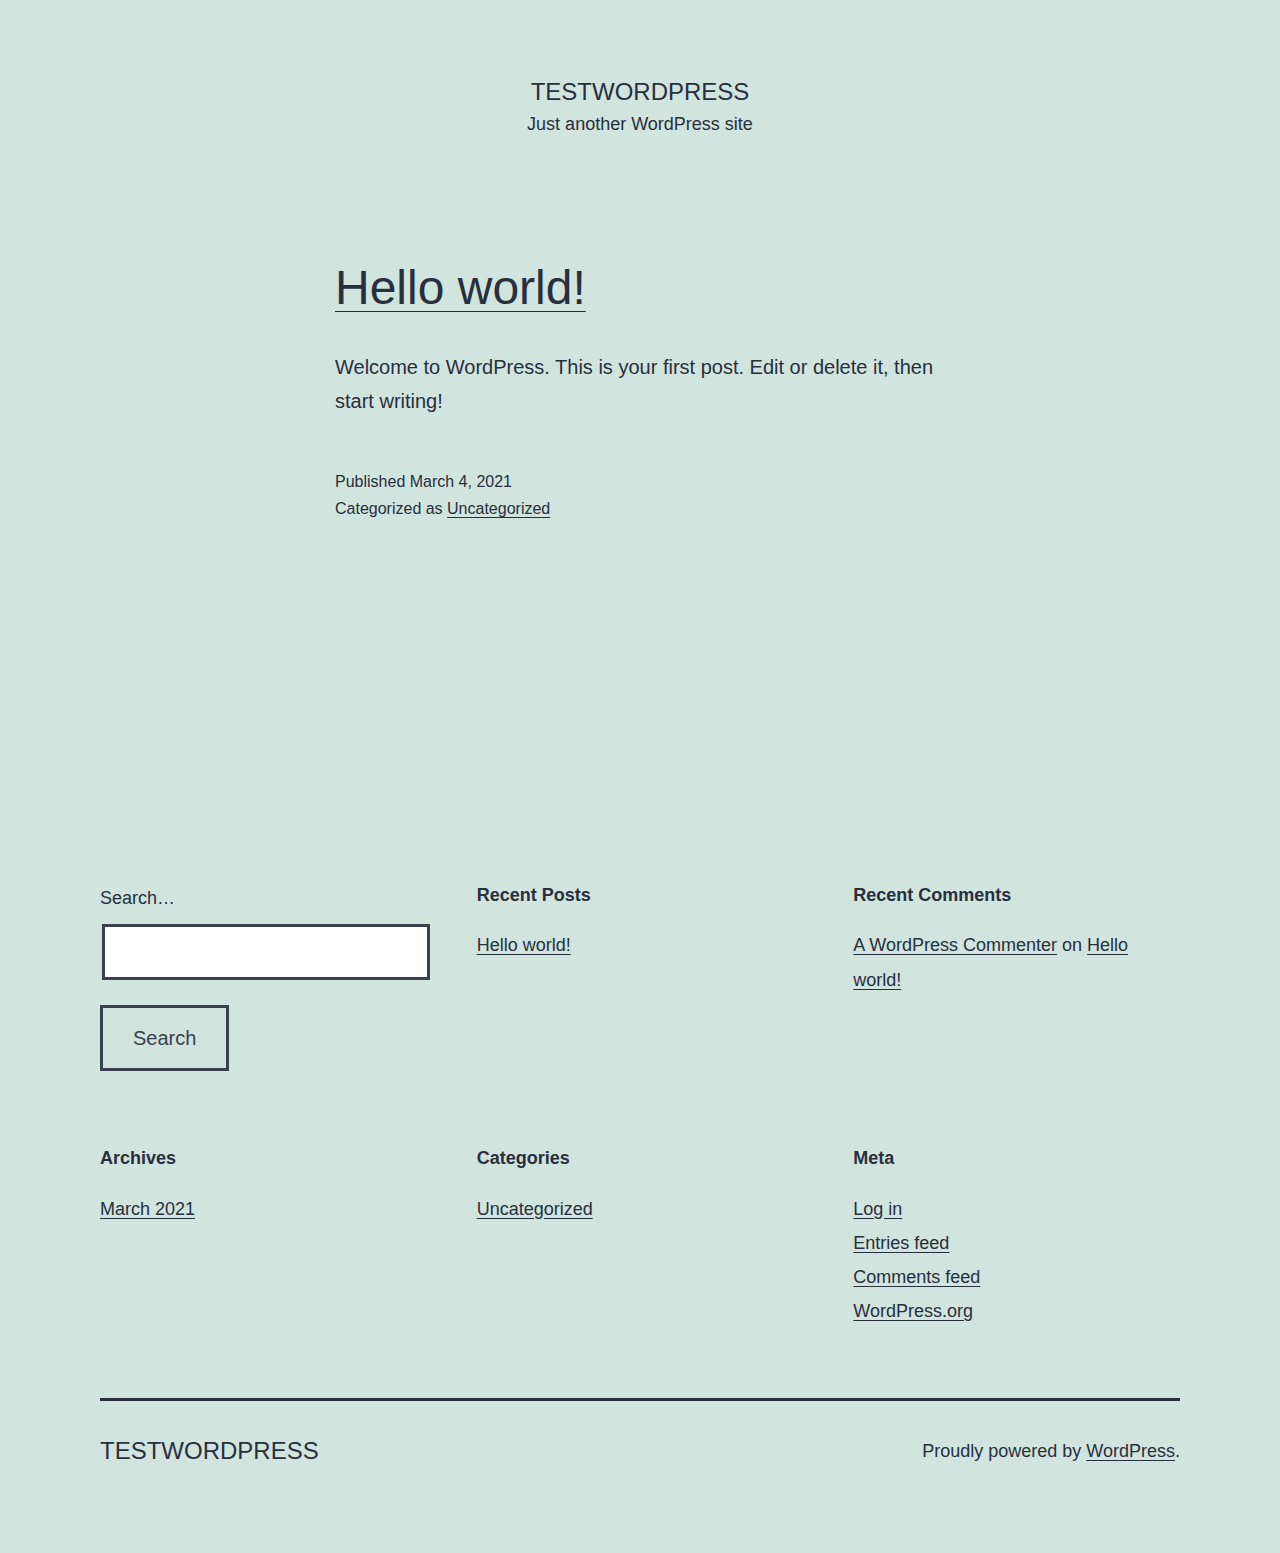
<file: index.html>
<!DOCTYPE html>
<html lang="en-US">
<head>
	<meta charset="UTF-8">
	<meta name="viewport" content="width=device-width, initial-scale=1">
	<title>testwordpress &#8211; Just another WordPress site</title>
<link rel="dns-prefetch" href="//s.w.org">
<link rel="alternate" type="application/rss+xml" title="testwordpress &raquo; Feed" href="https://suman-ss25.github.io/testwordpress/feed/">
<link rel="alternate" type="application/rss+xml" title="testwordpress &raquo; Comments Feed" href="https://suman-ss25.github.io/testwordpress/comments/feed/">
		<script>
			window._wpemojiSettings = {"baseUrl":"https:\/\/s.w.org\/images\/core\/emoji\/13.0.1\/72x72\/","ext":".png","svgUrl":"https:\/\/s.w.org\/images\/core\/emoji\/13.0.1\/svg\/","svgExt":".svg","source":{"concatemoji":"https:\/\/suman-ss25.github.io\/testwordpress\/wp-includes\/js\/wp-emoji-release.min.js?ver=5.6.1"}};
			!function(e,a,t){var n,r,o,i=a.createElement("canvas"),p=i.getContext&&i.getContext("2d");function s(e,t){var a=String.fromCharCode;p.clearRect(0,0,i.width,i.height),p.fillText(a.apply(this,e),0,0);e=i.toDataURL();return p.clearRect(0,0,i.width,i.height),p.fillText(a.apply(this,t),0,0),e===i.toDataURL()}function c(e){var t=a.createElement("script");t.src=e,t.defer=t.type="text/javascript",a.getElementsByTagName("head")[0].appendChild(t)}for(o=Array("flag","emoji"),t.supports={everything:!0,everythingExceptFlag:!0},r=0;r<o.length;r++)t.supports[o[r]]=function(e){if(!p||!p.fillText)return!1;switch(p.textBaseline="top",p.font="600 32px Arial",e){case"flag":return s([127987,65039,8205,9895,65039],[127987,65039,8203,9895,65039])?!1:!s([55356,56826,55356,56819],[55356,56826,8203,55356,56819])&&!s([55356,57332,56128,56423,56128,56418,56128,56421,56128,56430,56128,56423,56128,56447],[55356,57332,8203,56128,56423,8203,56128,56418,8203,56128,56421,8203,56128,56430,8203,56128,56423,8203,56128,56447]);case"emoji":return!s([55357,56424,8205,55356,57212],[55357,56424,8203,55356,57212])}return!1}(o[r]),t.supports.everything=t.supports.everything&&t.supports[o[r]],"flag"!==o[r]&&(t.supports.everythingExceptFlag=t.supports.everythingExceptFlag&&t.supports[o[r]]);t.supports.everythingExceptFlag=t.supports.everythingExceptFlag&&!t.supports.flag,t.DOMReady=!1,t.readyCallback=function(){t.DOMReady=!0},t.supports.everything||(n=function(){t.readyCallback()},a.addEventListener?(a.addEventListener("DOMContentLoaded",n,!1),e.addEventListener("load",n,!1)):(e.attachEvent("onload",n),a.attachEvent("onreadystatechange",function(){"complete"===a.readyState&&t.readyCallback()})),(n=t.source||{}).concatemoji?c(n.concatemoji):n.wpemoji&&n.twemoji&&(c(n.twemoji),c(n.wpemoji)))}(window,document,window._wpemojiSettings);
		</script>
		<style>img.wp-smiley,
img.emoji {
	display: inline !important;
	border: none !important;
	box-shadow: none !important;
	height: 1em !important;
	width: 1em !important;
	margin: 0 .07em !important;
	vertical-align: -0.1em !important;
	background: none !important;
	padding: 0 !important;
}</style>
	<link rel="stylesheet" id="wp-block-library-css" href="https://suman-ss25.github.io/testwordpress/wp-includes/css/dist/block-library/style.min.css?ver=5.6.1" media="all">
<link rel="stylesheet" id="wp-block-library-theme-css" href="https://suman-ss25.github.io/testwordpress/wp-includes/css/dist/block-library/theme.min.css?ver=5.6.1" media="all">
<link rel="stylesheet" id="twenty-twenty-one-style-css" href="https://suman-ss25.github.io/testwordpress/wp-content/themes/twentytwentyone/style.css?ver=1.1" media="all">
<link rel="stylesheet" id="twenty-twenty-one-print-style-css" href="https://suman-ss25.github.io/testwordpress/wp-content/themes/twentytwentyone/assets/css/print.css?ver=1.1" media="print">
<link rel="https://api.w.org/" href="https://suman-ss25.github.io/testwordpress/wp-json/">
<link rel="EditURI" type="application/rsd+xml" title="RSD" href="https://suman-ss25.github.io/testwordpress/xmlrpc.php?rsd">
<link rel="wlwmanifest" type="application/wlwmanifest+xml" href="https://suman-ss25.github.io/testwordpress/wp-includes/wlwmanifest.xml"> 
<meta name="generator" content="WordPress 5.6.1">
<style>.recentcomments a{display:inline !important;padding:0 !important;margin:0 !important;}</style>
</head>

<body class="home blog wp-embed-responsive is-light-theme no-js hfeed">
<div id="page" class="site">
	<a class="skip-link screen-reader-text" href="#content">Skip to content</a>

	
<header id="masthead" class="site-header has-title-and-tagline" role="banner">

	

<div class="site-branding">

	
						<h1 class="site-title">testwordpress</h1>
			
			<p class="site-description">
			Just another WordPress site		</p>
	</div>
<!-- .site-branding -->
	

</header><!-- #masthead -->

	<div id="content" class="site-content">
		<div id="primary" class="content-area">
			<main id="main" class="site-main" role="main">

<article id="post-1" class="post-1 post type-post status-publish format-standard hentry category-uncategorized entry">

	
<header class="entry-header">
	<h2 class="entry-title default-max-width"><a href="https://suman-ss25.github.io/testwordpress/2021/03/04/hello-world/">Hello world!</a></h2></header><!-- .entry-header -->

	<div class="entry-content">
		<p>Welcome to WordPress. This is your first post. Edit or delete it, then start writing!</p>
	</div>
<!-- .entry-content -->

	<footer class="entry-footer default-max-width">
		<span class="posted-on">Published <time class="entry-date published updated" datetime="2021-03-04T09:03:55+00:00">March 4, 2021</time></span><div class="post-taxonomies"><span class="cat-links">Categorized as <a href="https://suman-ss25.github.io/testwordpress/category/uncategorized/" rel="category tag">Uncategorized</a> </span></div>	</footer><!-- .entry-footer -->
</article><!-- #post-${ID} -->
			</main><!-- #main -->
		</div>
<!-- #primary -->
	</div>
<!-- #content -->

	
	<aside class="widget-area">
		<section id="search-2" class="widget widget_search"><form role="search" method="get" class="search-form" action="https://suman-ss25.github.io/testwordpress/">
	<label for="search-form-1">Search&hellip;</label>
	<input type="search" id="search-form-1" class="search-field" value="" name="s">
	<input type="submit" class="search-submit" value="Search">
</form>
</section>
		<section id="recent-posts-2" class="widget widget_recent_entries">
		<h2 class="widget-title">Recent Posts</h2>
<nav role="navigation" aria-label="Recent Posts">
		<ul>
											<li>
					<a href="https://suman-ss25.github.io/testwordpress/2021/03/04/hello-world/">Hello world!</a>
									</li>
					</ul>

		</nav></section><section id="recent-comments-2" class="widget widget_recent_comments"><h2 class="widget-title">Recent Comments</h2>
<nav role="navigation" aria-label="Recent Comments"><ul id="recentcomments"><li class="recentcomments">
<span class="comment-author-link"><a href="https://wordpress.org/" rel="external nofollow ugc" class="url">A WordPress Commenter</a></span> on <a href="https://suman-ss25.github.io/testwordpress/2021/03/04/hello-world/#comment-1">Hello world!</a>
</li></ul></nav></section><section id="archives-2" class="widget widget_archive"><h2 class="widget-title">Archives</h2>
<nav role="navigation" aria-label="Archives">
			<ul>
					<li><a href="https://suman-ss25.github.io/testwordpress/2021/03/">March 2021</a></li>
			</ul>

			</nav></section><section id="categories-2" class="widget widget_categories"><h2 class="widget-title">Categories</h2>
<nav role="navigation" aria-label="Categories">
			<ul>
					<li class="cat-item cat-item-1">
<a href="https://suman-ss25.github.io/testwordpress/category/uncategorized/">Uncategorized</a>
</li>
			</ul>

			</nav></section><section id="meta-2" class="widget widget_meta"><h2 class="widget-title">Meta</h2>
<nav role="navigation" aria-label="Meta">
		<ul>
						<li><a href="https://suman-ss25.github.io/testwordpress/wp-login.php">Log in</a></li>
			<li><a href="https://suman-ss25.github.io/testwordpress/feed/">Entries feed</a></li>
			<li><a href="https://suman-ss25.github.io/testwordpress/comments/feed/">Comments feed</a></li>

			<li><a href="https://wordpress.org/">WordPress.org</a></li>
		</ul>

		</nav></section>	</aside><!-- .widget-area -->


	<footer id="colophon" class="site-footer" role="contentinfo">

				<div class="site-info">
			<div class="site-name">
																						testwordpress																		</div>
<!-- .site-name -->
			<div class="powered-by">
				Proudly powered by <a href="https://wordpress.org/">WordPress</a>.			</div>
<!-- .powered-by -->

		</div>
<!-- .site-info -->
	</footer><!-- #colophon -->

</div>
<!-- #page -->

<script>document.body.classList.remove("no-js");</script>	<script>
	if ( -1 !== navigator.userAgent.indexOf( 'MSIE' ) || -1 !== navigator.appVersion.indexOf( 'Trident/' ) ) {
		document.body.classList.add( 'is-IE' );
	}
	</script>
	<script id="twenty-twenty-one-ie11-polyfills-js-after">
( Element.prototype.matches && Element.prototype.closest && window.NodeList && NodeList.prototype.forEach ) || document.write( '<script src="https://suman-ss25.github.io/testwordpress/wp-content/themes/twentytwentyone/assets/js/polyfills.js?ver=1.1"><\/scr' + 'ipt>' );
</script>
<script src="https://suman-ss25.github.io/testwordpress/wp-content/themes/twentytwentyone/assets/js/responsive-embeds.js?ver=1.1" id="twenty-twenty-one-responsive-embeds-script-js"></script>
<script src="https://suman-ss25.github.io/testwordpress/wp-includes/js/wp-embed.min.js?ver=5.6.1" id="wp-embed-js"></script>
	<script>
	/(trident|msie)/i.test(navigator.userAgent)&&document.getElementById&&window.addEventListener&&window.addEventListener("hashchange",(function(){var t,e=location.hash.substring(1);/^[A-z0-9_-]+$/.test(e)&&(t=document.getElementById(e))&&(/^(?:a|select|input|button|textarea)$/i.test(t.tagName)||(t.tabIndex=-1),t.focus())}),!1);
	</script>
	
</body>
</html>
</file>
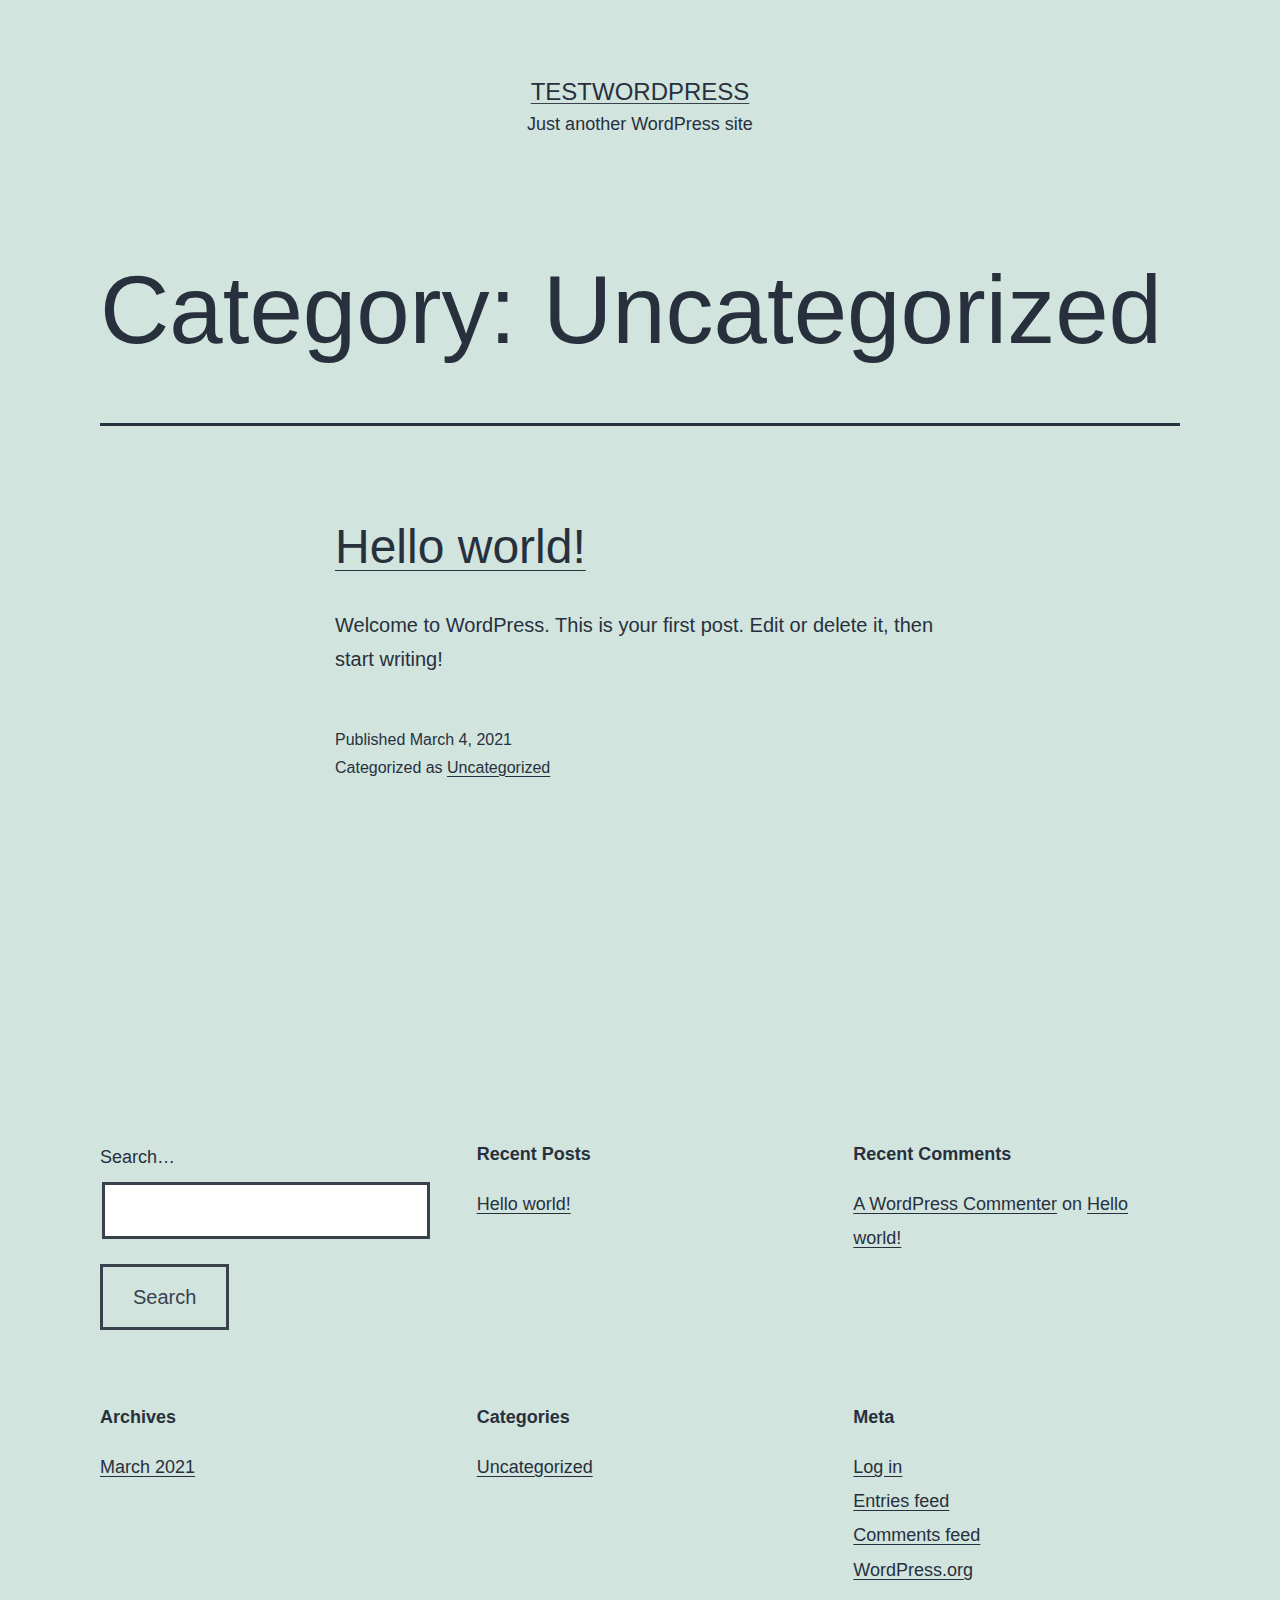
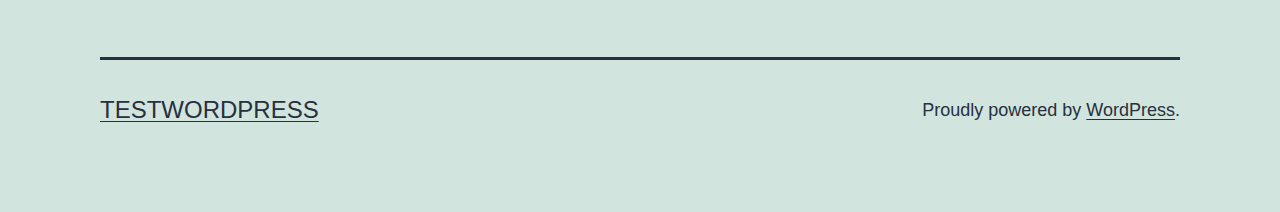
<file: category/uncategorized/index.html>
<!DOCTYPE html>
<html lang="en-US">
<head>
	<meta charset="UTF-8">
	<meta name="viewport" content="width=device-width, initial-scale=1">
	<title>Uncategorized &#8211; testwordpress</title>
<link rel="dns-prefetch" href="//s.w.org">
<link rel="alternate" type="application/rss+xml" title="testwordpress &raquo; Feed" href="https://suman-ss25.github.io/testwordpress/feed/">
<link rel="alternate" type="application/rss+xml" title="testwordpress &raquo; Comments Feed" href="https://suman-ss25.github.io/testwordpress/comments/feed/">
<link rel="alternate" type="application/rss+xml" title="testwordpress &raquo; Uncategorized Category Feed" href="https://suman-ss25.github.io/testwordpress/category/uncategorized/feed/">
		<script>
			window._wpemojiSettings = {"baseUrl":"https:\/\/s.w.org\/images\/core\/emoji\/13.0.1\/72x72\/","ext":".png","svgUrl":"https:\/\/s.w.org\/images\/core\/emoji\/13.0.1\/svg\/","svgExt":".svg","source":{"concatemoji":"https:\/\/suman-ss25.github.io\/testwordpress\/wp-includes\/js\/wp-emoji-release.min.js?ver=5.6.1"}};
			!function(e,a,t){var n,r,o,i=a.createElement("canvas"),p=i.getContext&&i.getContext("2d");function s(e,t){var a=String.fromCharCode;p.clearRect(0,0,i.width,i.height),p.fillText(a.apply(this,e),0,0);e=i.toDataURL();return p.clearRect(0,0,i.width,i.height),p.fillText(a.apply(this,t),0,0),e===i.toDataURL()}function c(e){var t=a.createElement("script");t.src=e,t.defer=t.type="text/javascript",a.getElementsByTagName("head")[0].appendChild(t)}for(o=Array("flag","emoji"),t.supports={everything:!0,everythingExceptFlag:!0},r=0;r<o.length;r++)t.supports[o[r]]=function(e){if(!p||!p.fillText)return!1;switch(p.textBaseline="top",p.font="600 32px Arial",e){case"flag":return s([127987,65039,8205,9895,65039],[127987,65039,8203,9895,65039])?!1:!s([55356,56826,55356,56819],[55356,56826,8203,55356,56819])&&!s([55356,57332,56128,56423,56128,56418,56128,56421,56128,56430,56128,56423,56128,56447],[55356,57332,8203,56128,56423,8203,56128,56418,8203,56128,56421,8203,56128,56430,8203,56128,56423,8203,56128,56447]);case"emoji":return!s([55357,56424,8205,55356,57212],[55357,56424,8203,55356,57212])}return!1}(o[r]),t.supports.everything=t.supports.everything&&t.supports[o[r]],"flag"!==o[r]&&(t.supports.everythingExceptFlag=t.supports.everythingExceptFlag&&t.supports[o[r]]);t.supports.everythingExceptFlag=t.supports.everythingExceptFlag&&!t.supports.flag,t.DOMReady=!1,t.readyCallback=function(){t.DOMReady=!0},t.supports.everything||(n=function(){t.readyCallback()},a.addEventListener?(a.addEventListener("DOMContentLoaded",n,!1),e.addEventListener("load",n,!1)):(e.attachEvent("onload",n),a.attachEvent("onreadystatechange",function(){"complete"===a.readyState&&t.readyCallback()})),(n=t.source||{}).concatemoji?c(n.concatemoji):n.wpemoji&&n.twemoji&&(c(n.twemoji),c(n.wpemoji)))}(window,document,window._wpemojiSettings);
		</script>
		<style>img.wp-smiley,
img.emoji {
	display: inline !important;
	border: none !important;
	box-shadow: none !important;
	height: 1em !important;
	width: 1em !important;
	margin: 0 .07em !important;
	vertical-align: -0.1em !important;
	background: none !important;
	padding: 0 !important;
}</style>
	<link rel="stylesheet" id="wp-block-library-css" href="https://suman-ss25.github.io/testwordpress/wp-includes/css/dist/block-library/style.min.css?ver=5.6.1" media="all">
<link rel="stylesheet" id="wp-block-library-theme-css" href="https://suman-ss25.github.io/testwordpress/wp-includes/css/dist/block-library/theme.min.css?ver=5.6.1" media="all">
<link rel="stylesheet" id="twenty-twenty-one-style-css" href="https://suman-ss25.github.io/testwordpress/wp-content/themes/twentytwentyone/style.css?ver=1.1" media="all">
<link rel="stylesheet" id="twenty-twenty-one-print-style-css" href="https://suman-ss25.github.io/testwordpress/wp-content/themes/twentytwentyone/assets/css/print.css?ver=1.1" media="print">
<link rel="https://api.w.org/" href="https://suman-ss25.github.io/testwordpress/wp-json/">
<link rel="alternate" type="application/json" href="https://suman-ss25.github.io/testwordpress/wp-json/wp/v2/categories/1">
<link rel="EditURI" type="application/rsd+xml" title="RSD" href="https://suman-ss25.github.io/testwordpress/xmlrpc.php?rsd">
<link rel="wlwmanifest" type="application/wlwmanifest+xml" href="https://suman-ss25.github.io/testwordpress/wp-includes/wlwmanifest.xml"> 
<meta name="generator" content="WordPress 5.6.1">
<style>.recentcomments a{display:inline !important;padding:0 !important;margin:0 !important;}</style>
</head>

<body class="archive category category-uncategorized category-1 wp-embed-responsive is-light-theme no-js hfeed">
<div id="page" class="site">
	<a class="skip-link screen-reader-text" href="#content">Skip to content</a>

	
<header id="masthead" class="site-header has-title-and-tagline" role="banner">

	

<div class="site-branding">

	
						<p class="site-title"><a href="https://suman-ss25.github.io/testwordpress/">testwordpress</a></p>
			
			<p class="site-description">
			Just another WordPress site		</p>
	</div>
<!-- .site-branding -->
	

</header><!-- #masthead -->

	<div id="content" class="site-content">
		<div id="primary" class="content-area">
			<main id="main" class="site-main" role="main">


	<header class="page-header alignwide">
		<h1 class="page-title">Category: <span>Uncategorized</span>
</h1>			</header><!-- .page-header -->

					
<article id="post-1" class="post-1 post type-post status-publish format-standard hentry category-uncategorized entry">

	
<header class="entry-header">
	<h2 class="entry-title default-max-width"><a href="https://suman-ss25.github.io/testwordpress/2021/03/04/hello-world/">Hello world!</a></h2></header><!-- .entry-header -->

	<div class="entry-content">
		<p>Welcome to WordPress. This is your first post. Edit or delete it, then start writing!</p>
	</div>
<!-- .entry-content -->

	<footer class="entry-footer default-max-width">
		<span class="posted-on">Published <time class="entry-date published updated" datetime="2021-03-04T09:03:55+00:00">March 4, 2021</time></span><div class="post-taxonomies"><span class="cat-links">Categorized as <a href="https://suman-ss25.github.io/testwordpress/category/uncategorized/" rel="category tag">Uncategorized</a> </span></div>	</footer><!-- .entry-footer -->
</article><!-- #post-${ID} -->
	
	

			</main><!-- #main -->
		</div>
<!-- #primary -->
	</div>
<!-- #content -->

	
	<aside class="widget-area">
		<section id="search-2" class="widget widget_search"><form role="search" method="get" class="search-form" action="https://suman-ss25.github.io/testwordpress/">
	<label for="search-form-1">Search&hellip;</label>
	<input type="search" id="search-form-1" class="search-field" value="" name="s">
	<input type="submit" class="search-submit" value="Search">
</form>
</section>
		<section id="recent-posts-2" class="widget widget_recent_entries">
		<h2 class="widget-title">Recent Posts</h2>
<nav role="navigation" aria-label="Recent Posts">
		<ul>
											<li>
					<a href="https://suman-ss25.github.io/testwordpress/2021/03/04/hello-world/" aria-current="page">Hello world!</a>
									</li>
					</ul>

		</nav></section><section id="recent-comments-2" class="widget widget_recent_comments"><h2 class="widget-title">Recent Comments</h2>
<nav role="navigation" aria-label="Recent Comments"><ul id="recentcomments"><li class="recentcomments">
<span class="comment-author-link"><a href="https://wordpress.org/" rel="external nofollow ugc" class="url">A WordPress Commenter</a></span> on <a href="https://suman-ss25.github.io/testwordpress/2021/03/04/hello-world/#comment-1">Hello world!</a>
</li></ul></nav></section><section id="archives-2" class="widget widget_archive"><h2 class="widget-title">Archives</h2>
<nav role="navigation" aria-label="Archives">
			<ul>
					<li><a href="https://suman-ss25.github.io/testwordpress/2021/03/">March 2021</a></li>
			</ul>

			</nav></section><section id="categories-2" class="widget widget_categories"><h2 class="widget-title">Categories</h2>
<nav role="navigation" aria-label="Categories">
			<ul>
					<li class="cat-item cat-item-1 current-cat">
<a aria-current="page" href="https://suman-ss25.github.io/testwordpress/category/uncategorized/">Uncategorized</a>
</li>
			</ul>

			</nav></section><section id="meta-2" class="widget widget_meta"><h2 class="widget-title">Meta</h2>
<nav role="navigation" aria-label="Meta">
		<ul>
						<li><a href="https://suman-ss25.github.io/testwordpress/wp-login.php">Log in</a></li>
			<li><a href="https://suman-ss25.github.io/testwordpress/feed/">Entries feed</a></li>
			<li><a href="https://suman-ss25.github.io/testwordpress/comments/feed/">Comments feed</a></li>

			<li><a href="https://wordpress.org/">WordPress.org</a></li>
		</ul>

		</nav></section>	</aside><!-- .widget-area -->


	<footer id="colophon" class="site-footer" role="contentinfo">

				<div class="site-info">
			<div class="site-name">
																						<a href="https://suman-ss25.github.io/testwordpress/">testwordpress</a>
																		</div>
<!-- .site-name -->
			<div class="powered-by">
				Proudly powered by <a href="https://wordpress.org/">WordPress</a>.			</div>
<!-- .powered-by -->

		</div>
<!-- .site-info -->
	</footer><!-- #colophon -->

</div>
<!-- #page -->

<script>document.body.classList.remove("no-js");</script>	<script>
	if ( -1 !== navigator.userAgent.indexOf( 'MSIE' ) || -1 !== navigator.appVersion.indexOf( 'Trident/' ) ) {
		document.body.classList.add( 'is-IE' );
	}
	</script>
	<script id="twenty-twenty-one-ie11-polyfills-js-after">
( Element.prototype.matches && Element.prototype.closest && window.NodeList && NodeList.prototype.forEach ) || document.write( '<script src="https://suman-ss25.github.io/testwordpress/wp-content/themes/twentytwentyone/assets/js/polyfills.js?ver=1.1"><\/scr' + 'ipt>' );
</script>
<script src="https://suman-ss25.github.io/testwordpress/wp-content/themes/twentytwentyone/assets/js/responsive-embeds.js?ver=1.1" id="twenty-twenty-one-responsive-embeds-script-js"></script>
<script src="https://suman-ss25.github.io/testwordpress/wp-includes/js/wp-embed.min.js?ver=5.6.1" id="wp-embed-js"></script>
	<script>
	/(trident|msie)/i.test(navigator.userAgent)&&document.getElementById&&window.addEventListener&&window.addEventListener("hashchange",(function(){var t,e=location.hash.substring(1);/^[A-z0-9_-]+$/.test(e)&&(t=document.getElementById(e))&&(/^(?:a|select|input|button|textarea)$/i.test(t.tagName)||(t.tabIndex=-1),t.focus())}),!1);
	</script>
	
</body>
</html>
</file>
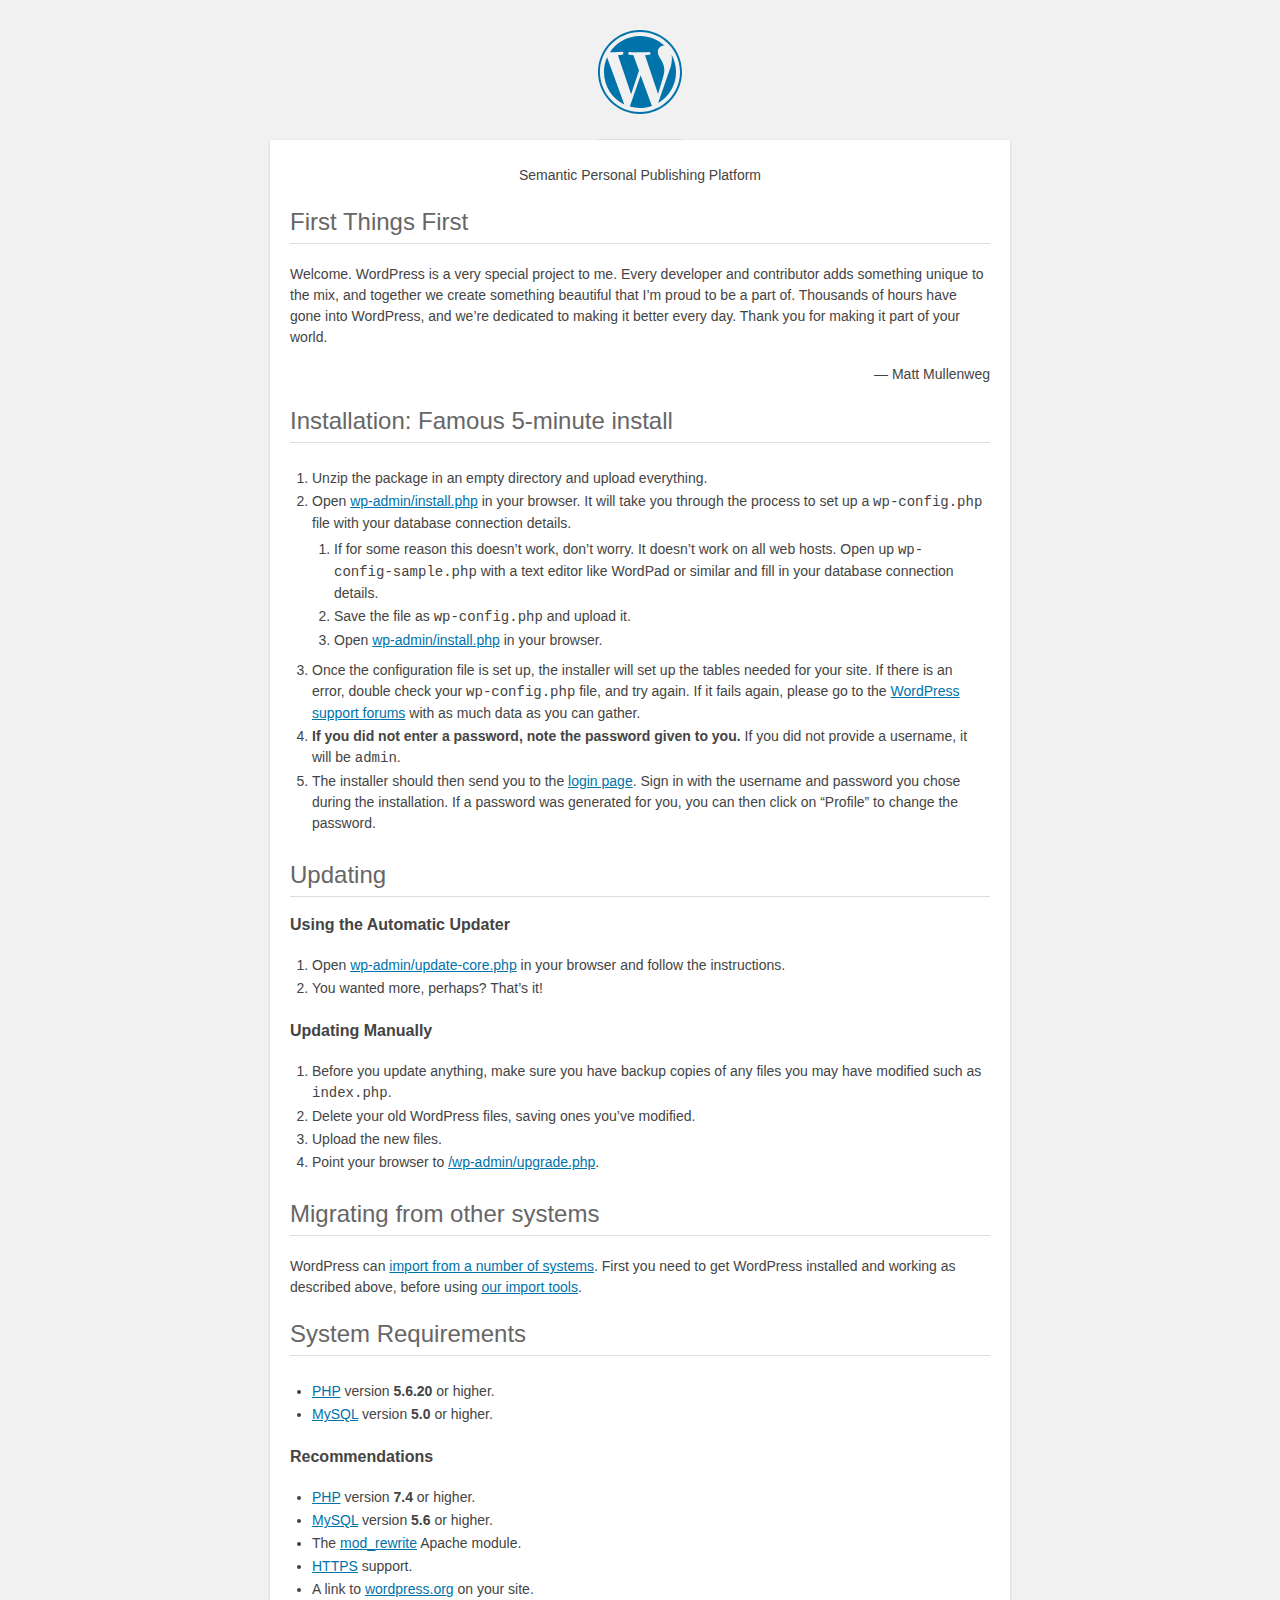
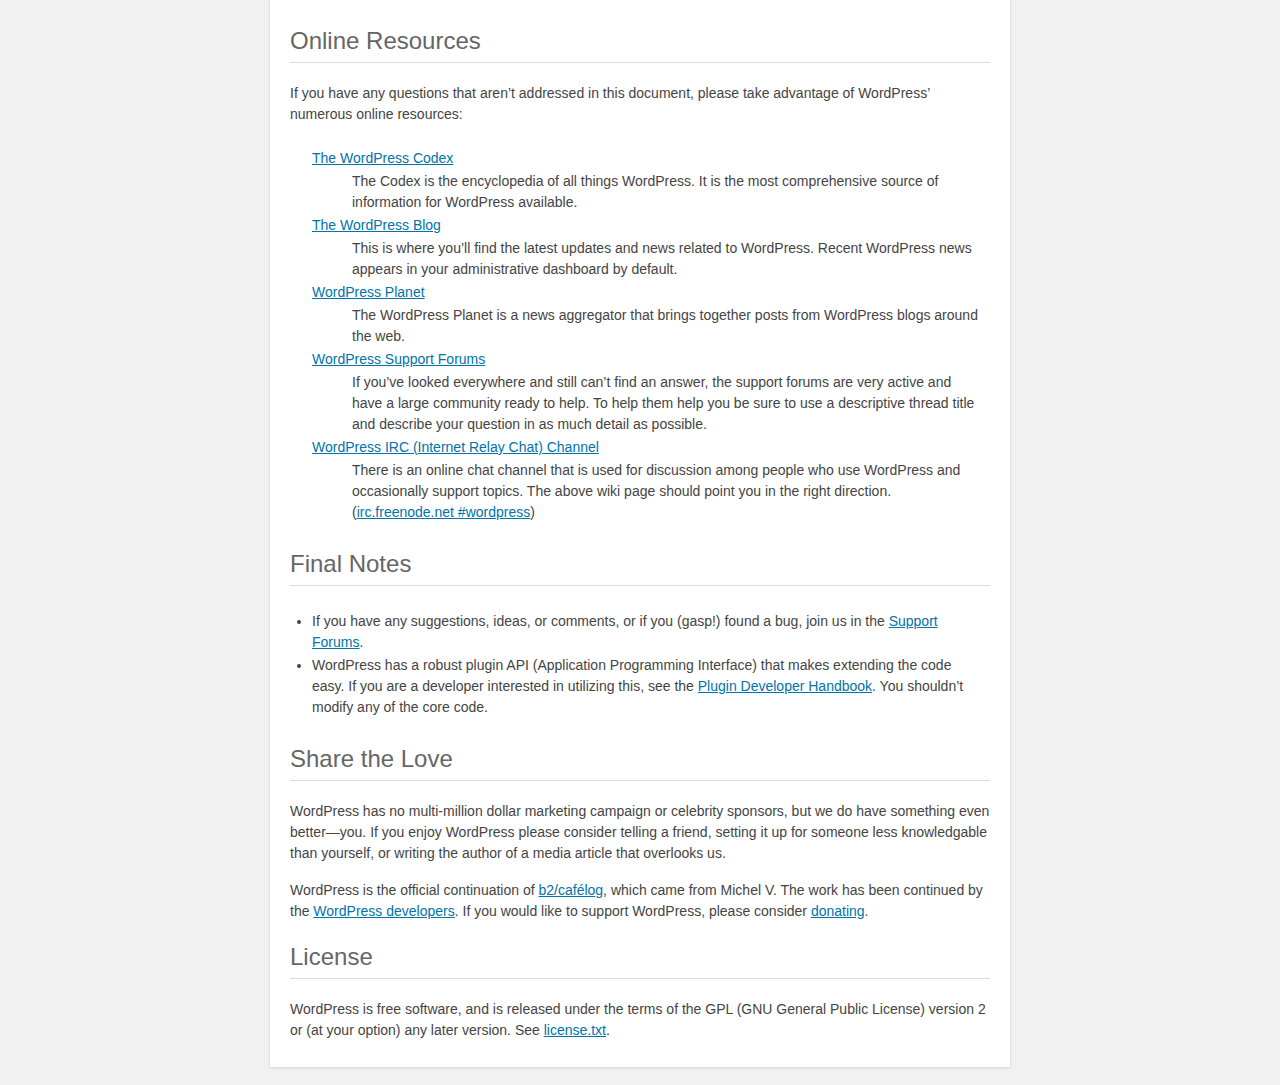
<file: readme.html>
<!DOCTYPE html>
<html lang="en">
<head>
	<meta name="viewport" content="width=device-width" />
	<meta http-equiv="Content-Type" content="text/html; charset=utf-8" />
	<title>WordPress &#8250; ReadMe</title>
	<link rel="stylesheet" href="wp-admin/css/install.css?ver=20100228" type="text/css" />
</head>
<body>
<h1 id="logo">
	<a href="https://wordpress.org/"><img alt="WordPress" src="wp-admin/images/wordpress-logo.png" /></a>
</h1>
<p style="text-align: center">Semantic Personal Publishing Platform</p>

<h2>First Things First</h2>
<p>Welcome. WordPress is a very special project to me. Every developer and contributor adds something unique to the mix, and together we create something beautiful that I&#8217;m proud to be a part of. Thousands of hours have gone into WordPress, and we&#8217;re dedicated to making it better every day. Thank you for making it part of your world.</p>
<p style="text-align: right">&#8212; Matt Mullenweg</p>

<h2>Installation: Famous 5-minute install</h2>
<ol>
	<li>Unzip the package in an empty directory and upload everything.</li>
	<li>Open <span class="file"><a href="wp-admin/install.php">wp-admin/install.php</a></span> in your browser. It will take you through the process to set up a <code>wp-config.php</code> file with your database connection details.
		<ol>
			<li>If for some reason this doesn&#8217;t work, don&#8217;t worry. It doesn&#8217;t work on all web hosts. Open up <code>wp-config-sample.php</code> with a text editor like WordPad or similar and fill in your database connection details.</li>
			<li>Save the file as <code>wp-config.php</code> and upload it.</li>
			<li>Open <span class="file"><a href="wp-admin/install.php">wp-admin/install.php</a></span> in your browser.</li>
		</ol>
	</li>
	<li>Once the configuration file is set up, the installer will set up the tables needed for your site. If there is an error, double check your <code>wp-config.php</code> file, and try again. If it fails again, please go to the <a href="https://wordpress.org/support/forums/">WordPress support forums</a> with as much data as you can gather.</li>
	<li><strong>If you did not enter a password, note the password given to you.</strong> If you did not provide a username, it will be <code>admin</code>.</li>
	<li>The installer should then send you to the <a href="wp-login.php">login page</a>. Sign in with the username and password you chose during the installation. If a password was generated for you, you can then click on &#8220;Profile&#8221; to change the password.</li>
</ol>

<h2>Updating</h2>
<h3>Using the Automatic Updater</h3>
<ol>
	<li>Open <span class="file"><a href="wp-admin/update-core.php">wp-admin/update-core.php</a></span> in your browser and follow the instructions.</li>
	<li>You wanted more, perhaps? That&#8217;s it!</li>
</ol>

<h3>Updating Manually</h3>
<ol>
	<li>Before you update anything, make sure you have backup copies of any files you may have modified such as <code>index.php</code>.</li>
	<li>Delete your old WordPress files, saving ones you&#8217;ve modified.</li>
	<li>Upload the new files.</li>
	<li>Point your browser to <span class="file"><a href="wp-admin/upgrade.php">/wp-admin/upgrade.php</a>.</span></li>
</ol>

<h2>Migrating from other systems</h2>
<p>WordPress can <a href="https://wordpress.org/support/article/importing-content/">import from a number of systems</a>. First you need to get WordPress installed and working as described above, before using <a href="wp-admin/import.php">our import tools</a>.</p>

<h2>System Requirements</h2>
<ul>
	<li><a href="https://secure.php.net/">PHP</a> version <strong>5.6.20</strong> or higher.</li>
	<li><a href="https://www.mysql.com/">MySQL</a> version <strong>5.0</strong> or higher.</li>
</ul>

<h3>Recommendations</h3>
<ul>
	<li><a href="https://secure.php.net/">PHP</a> version <strong>7.4</strong> or higher.</li>
	<li><a href="https://www.mysql.com/">MySQL</a> version <strong>5.6</strong> or higher.</li>
	<li>The <a href="https://httpd.apache.org/docs/2.2/mod/mod_rewrite.html">mod_rewrite</a> Apache module.</li>
	<li><a href="https://wordpress.org/news/2016/12/moving-toward-ssl/">HTTPS</a> support.</li>
	<li>A link to <a href="https://wordpress.org/">wordpress.org</a> on your site.</li>
</ul>

<h2>Online Resources</h2>
<p>If you have any questions that aren&#8217;t addressed in this document, please take advantage of WordPress&#8217; numerous online resources:</p>
<dl>
	<dt><a href="https://codex.wordpress.org/">The WordPress Codex</a></dt>
		<dd>The Codex is the encyclopedia of all things WordPress. It is the most comprehensive source of information for WordPress available.</dd>
	<dt><a href="https://wordpress.org/news/">The WordPress Blog</a></dt>
		<dd>This is where you&#8217;ll find the latest updates and news related to WordPress. Recent WordPress news appears in your administrative dashboard by default.</dd>
	<dt><a href="https://planet.wordpress.org/">WordPress Planet</a></dt>
		<dd>The WordPress Planet is a news aggregator that brings together posts from WordPress blogs around the web.</dd>
	<dt><a href="https://wordpress.org/support/forums/">WordPress Support Forums</a></dt>
		<dd>If you&#8217;ve looked everywhere and still can&#8217;t find an answer, the support forums are very active and have a large community ready to help. To help them help you be sure to use a descriptive thread title and describe your question in as much detail as possible.</dd>
	<dt><a href="https://codex.wordpress.org/IRC">WordPress <abbr>IRC</abbr> (Internet Relay Chat) Channel</a></dt>
		<dd>There is an online chat channel that is used for discussion among people who use WordPress and occasionally support topics. The above wiki page should point you in the right direction. (<a href="irc://irc.freenode.net/wordpress">irc.freenode.net #wordpress</a>)</dd>
</dl>

<h2>Final Notes</h2>
<ul>
	<li>If you have any suggestions, ideas, or comments, or if you (gasp!) found a bug, join us in the <a href="https://wordpress.org/support/forums/">Support Forums</a>.</li>
	<li>WordPress has a robust plugin <abbr>API</abbr> (Application Programming Interface) that makes extending the code easy. If you are a developer interested in utilizing this, see the <a href="https://developer.wordpress.org/plugins/">Plugin Developer Handbook</a>. You shouldn&#8217;t modify any of the core code.</li>
</ul>

<h2>Share the Love</h2>
<p>WordPress has no multi-million dollar marketing campaign or celebrity sponsors, but we do have something even better&#8212;you. If you enjoy WordPress please consider telling a friend, setting it up for someone less knowledgable than yourself, or writing the author of a media article that overlooks us.</p>

<p>WordPress is the official continuation of <a href="http://cafelog.com/">b2/caf&#233;log</a>, which came from Michel V. The work has been continued by the <a href="https://wordpress.org/about/">WordPress developers</a>. If you would like to support WordPress, please consider <a href="https://wordpress.org/donate/">donating</a>.</p>

<h2>License</h2>
<p>WordPress is free software, and is released under the terms of the <abbr>GPL</abbr> (GNU General Public License) version 2 or (at your option) any later version. See <a href="license.txt">license.txt</a>.</p>

</body>
</html>
</file>
<file: wp-admin/css/install.css>
html {
	background: #f1f1f1;
	margin: 0 20px;
}

body {
	background: #fff;
	color: #444;
	font-family: -apple-system, BlinkMacSystemFont, "Segoe UI", Roboto, Oxygen-Sans, Ubuntu, Cantarell, "Helvetica Neue", sans-serif;
	margin: 140px auto 25px;
	padding: 20px 20px 10px 20px;
	max-width: 700px;
	-webkit-font-smoothing: subpixel-antialiased;
	box-shadow: 0 1px 3px rgba(0, 0, 0, 0.13);
}

a {
	color: #0073aa;
}

a:hover,
a:active {
	color: #006799;
}

a:focus {
	color: #124964;
	box-shadow:
		0 0 0 1px #5b9dd9,
		0 0 2px 1px rgba(30, 140, 190, 0.8);
}

h1, h2 {
	border-bottom: 1px solid #ddd;
	clear: both;
	color: #666;
	font-size: 24px;
	padding: 0;
	padding-bottom: 7px;
	font-weight: 400;
}

h3 {
	font-size: 16px;
}

p, li, dd, dt {
	padding-bottom: 2px;
	font-size: 14px;
	line-height: 1.5;
}

code, .code {
	font-family: Consolas, Monaco, monospace;
}

ul, ol, dl {
	padding: 5px 5px 5px 22px;
}

a img {
	border: 0
}
abbr {
	border: 0;
	font-variant: normal;
}

fieldset {
	border: 0;
	padding: 0;
	margin: 0;
}

label {
	cursor: pointer;
}

#logo {
	margin: -130px auto 25px;
	padding: 0 0 25px 0;
	width: 84px;
	height: 84px;
	overflow: hidden;
	background-image: url(../images/w-logo-blue.png?ver=20131202);
	background-image: none, url(../images/wordpress-logo.svg?ver=20131107);
	background-size: 84px;
	background-position: center top;
	background-repeat: no-repeat;
	color: #444; /* same as login.css */
	font-size: 20px;
	font-weight: 400;
	line-height: 1.3em;
	text-decoration: none;
	text-align: center;
	text-indent: -9999px;
	outline: none;
}

.step {
	margin: 20px 0 15px;
}
.step, th {
	text-align: left;
	padding: 0;
}
.language-chooser.wp-core-ui .step .button.button-large {
	font-size: 14px;
}
textarea {
	border: 1px solid #ddd;
	font-family: -apple-system, BlinkMacSystemFont, "Segoe UI", Roboto, Oxygen-Sans, Ubuntu, Cantarell, "Helvetica Neue", sans-serif;
	width: 100%;
	box-sizing: border-box;
}

.form-table {
	border-collapse: collapse;
	margin-top: 1em;
	width: 100%;
}

.form-table td {
	margin-bottom: 9px;
	padding: 10px 20px 10px 0;
	font-size: 14px;
	vertical-align: top
}

.form-table th {
	font-size: 14px;
	text-align: left;
	padding: 10px 20px 10px 0;
	width: 140px;
	vertical-align: top;
}

.form-table code {
	line-height: 1.28571428;
	font-size: 14px;
}

.form-table p {
	margin: 4px 0 0 0;
	font-size: 11px;
}

.form-table input {
	line-height: 1.33333333;
	font-size: 15px;
	padding: 3px 5px;
	border: 1px solid #ddd;
	box-shadow: inset 0 1px 2px rgba(0, 0, 0, 0.07);
}

input,
submit {
	font-family: -apple-system, BlinkMacSystemFont, "Segoe UI", Roboto, Oxygen-Sans, Ubuntu, Cantarell, "Helvetica Neue", sans-serif;
}

.form-table input[type=text],
.form-table input[type=email],
.form-table input[type=url],
.form-table input[type=password],
#pass-strength-result {
	width: 218px;
}

.form-table th p {
	font-weight: 400;
}

.form-table.install-success th,
.form-table.install-success td {
	vertical-align: middle;
	padding: 16px 20px 16px 0;
}

.form-table.install-success td p {
	margin: 0;
	font-size: 14px;
}

.form-table.install-success td code {
	margin: 0;
	font-size: 18px;
}

#error-page {
	margin-top: 50px;
}

#error-page p {
	font-size: 14px;
	line-height: 1.28571428;
	margin: 25px 0 20px;
}

#error-page code, .code {
	font-family: Consolas, Monaco, monospace;
}

.message {
	border-left: 4px solid #dc3232;
	padding: .7em .6em;
	background-color: #fbeaea;
}

/* rtl:ignore */
#dbname,
#uname,
#pwd,
#dbhost,
#prefix,
#user_login,
#admin_email,
#pass1,
#pass2 {
	direction: ltr;
}


/* localization */
body.rtl,
.rtl textarea,
.rtl input,
.rtl submit {
	font-family: Tahoma, sans-serif;
}

:lang(he-il) body.rtl,
:lang(he-il) .rtl textarea,
:lang(he-il) .rtl input,
:lang(he-il) .rtl submit {
	font-family: Arial, sans-serif;
}

@media only screen and (max-width: 799px) {
	body {
		margin-top: 115px;
	}
	#logo a {
		margin: -125px auto 30px;
	}
}

@media screen and (max-width: 782px) {

	.form-table {
		margin-top: 0;
	}

	.form-table th,
	.form-table td {
		display: block;
		width: auto;
		vertical-align: middle;
	}

	.form-table th {
		padding: 20px 0 0;
	}

	.form-table td {
		padding: 5px 0;
		border: 0;
		margin: 0;
	}

	textarea,
	input {
		font-size: 16px;
	}

	.form-table td input[type="text"],
	.form-table td input[type="email"],
	.form-table td input[type="url"],
	.form-table td input[type="password"],
	.form-table td select,
	.form-table td textarea,
	.form-table span.description {
		width: 100%;
		font-size: 16px;
		line-height: 1.5;
		padding: 7px 10px;
		display: block;
		max-width: none;
		box-sizing: border-box;
	}

	.wp-pwd #pass1 {
		padding-right: 50px;
	}

	.wp-pwd .button.wp-hide-pw {
		right: 0;
	}

	#pass-strength-result {
		width: 100%;
	}
}

body.language-chooser {
	max-width: 300px;
}

.language-chooser select {
	padding: 8px;
	width: 100%;
	display: block;
	border: 1px solid #ddd;
	background: #fff;
	color: #32373c;
	font-size: 16px;
	font-family: Arial, sans-serif;
	font-weight: 400;
}

.language-chooser select:focus {
	color: #32373c;
}

.language-chooser select option:hover,
.language-chooser select option:focus {
	color: #016087;
}

.language-chooser p {
	text-align: right;
}

.screen-reader-input,
.screen-reader-text {
	border: 0;
	clip: rect(1px, 1px, 1px, 1px);
	-webkit-clip-path: inset(50%);
	clip-path: inset(50%);
	height: 1px;
	margin: -1px;
	overflow: hidden;
	padding: 0;
	position: absolute;
	width: 1px;
	word-wrap: normal !important;
}

.spinner {
	background: url(../images/spinner.gif) no-repeat;
	background-size: 20px 20px;
	visibility: hidden;
	opacity: 0.7;
	filter: alpha(opacity=70);
	width: 20px;
	height: 20px;
	margin: 2px 5px 0;
}

.step .spinner {
	display: inline-block;
	vertical-align: middle;
	margin-right: 15px;
}

.button.hide-if-no-js,
.hide-if-no-js {
	display: none;
}

/**
 * HiDPI Displays
 */
@media print,
  (-webkit-min-device-pixel-ratio: 1.25),
  (min-resolution: 120dpi) {

	.spinner {
		background-image: url(../images/spinner-2x.gif);
	}

}
</file>
